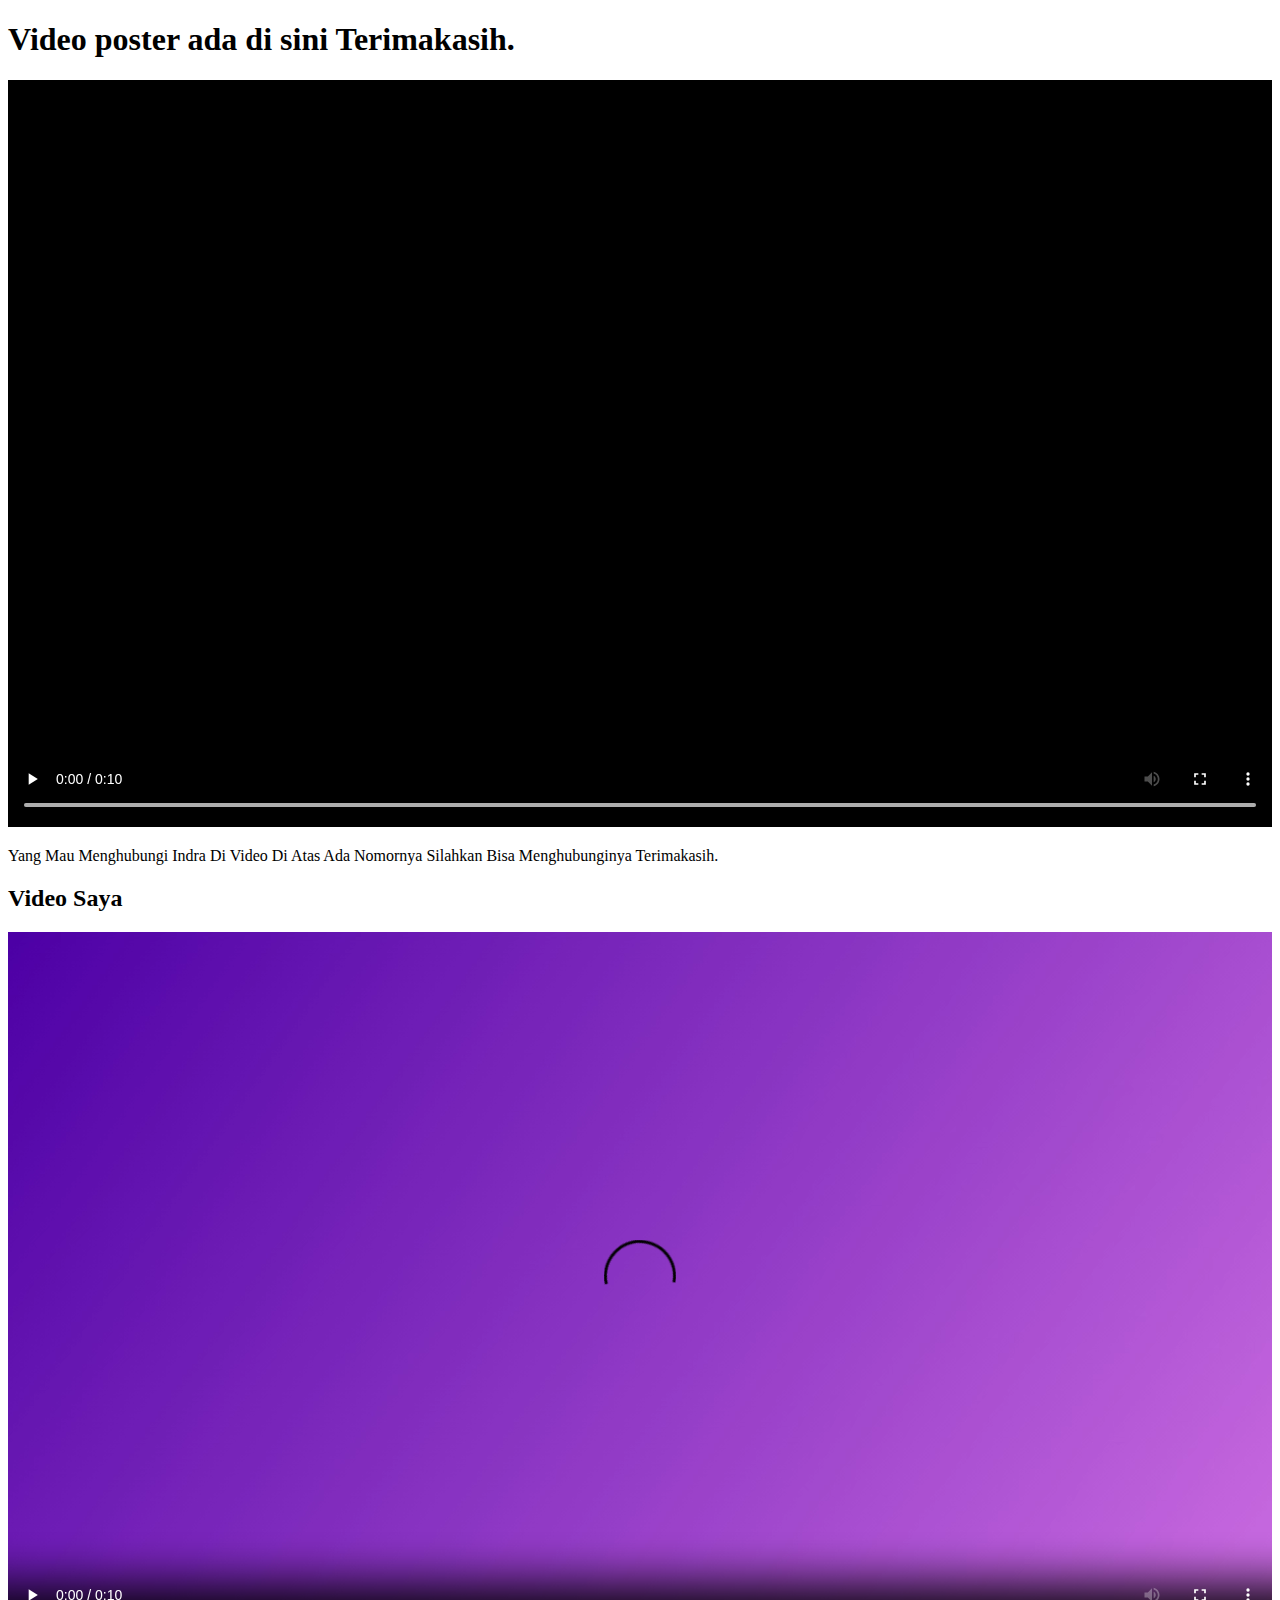
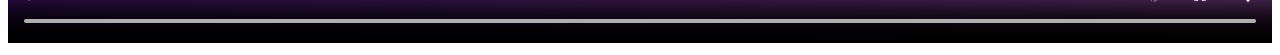
<file: aboute.html>
<!DOCTYPE html>
<html>
<head>
<meta name="viewport" content="width=device-width, initial-scale=1">
</head>
<body>

<h1> Video poster ada di sini Terimakasih.</h1>

<video width="100%" controls id="myvideo">
  <source src="Black Gold Diamonds Luxury Business Card (1).mp4" type="video/mp4">
  <source src="Black Gold Diamonds Luxury Business Card (1)ogg" type="video/ogg">
  Your browser does not support the video tag.
</video>


<script>
var elem = document.getElementById("myvideo");
function openFullscreen() {
  if (elem.requestFullscreen) {
    elem.requestFullscreen();
  } else if (elem.webkitRequestFullscreen) { /* Safari */
    elem.webkitRequestFullscreen();
  } else if (elem.msRequestFullscreen) { /* IE11 */
    elem.msRequestFullscreen();
  }
}
</script>

<p>Yang Mau Menghubungi Indra Di Video Di Atas Ada Nomornya Silahkan Bisa Menghubunginya Terimakasih.</p>

</body>
</html>
<h2>Video Saya</h2>
<video width="100%" controls id="myvideo">
  <source src="Indra Ganz.mp4" type="video/mp4">
  <source src="Indra Ganz.ogg" type="video/ogg">
  Your browser does not support the video tag.
</file>
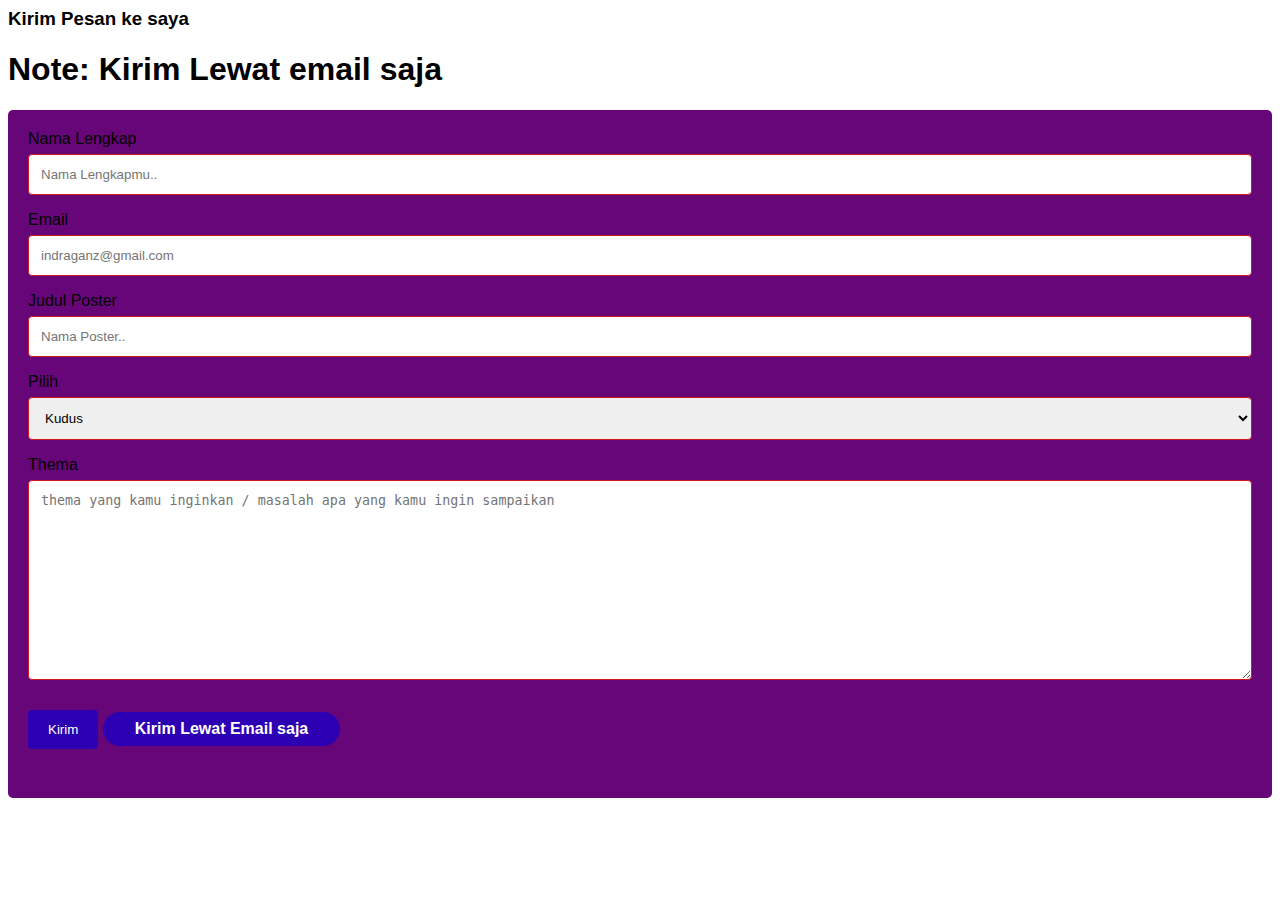
<file: contact.html>
<style>
  body {font-family: Arial, Helvetica, sans-serif;}
  * {box-sizing: border-box;}
  
  input[type=text], select, textarea {
    width: 100%;
    padding: 12px;
    border: 1px solid #d21818;
    border-radius: 4px;
    box-sizing: border-box;
    margin-top: 6px;
    margin-bottom: 16px;
    resize: vertical;
  }
  
  input[type=submit] {
    background-color: #2c00b2;
    color: rgb(255, 255, 255);
    padding: 12px 20px;
    border: none;
    border-radius: 4px;
    cursor: pointer;
  }

  .action-btn {
  display: inline-block;
  text-decoration: none;
  color: white;
  font-weight: 700;
  background: #2c00b2;
  padding: 0.5em 2em;
  border-radius: 60px;
  margin: 1em 0;
  transition: 0.3s;
  }
  
  input[type=submit]:hover {
    background-color: #09035b;
  }
  
  .container {
    border-radius: 5px;
    background-color: #670678;
    padding: 20px;
  }
  </style>
  </head>
<meta name="viewport" content="width=device-width, initial-scale=1.0">
<title>contact indra</title>

  <body>
  
  <h3>Kirim Pesan ke saya</h3>
  <h1>Note: Kirim Lewat email saja</h1>
  
  <div class="container">
    <form onsubmit="sendEmail(); reset(); return false">
      <label for="fname">Nama Lengkap</label>
      <input type="text" id="fname" name="Nama" placeholder="Nama Lengkapmu..">
      <label for="lname">Email</label>
      <input type="text" id="fname" name="Email" placeholder="indraganz@gmail.com">
      <label for="lname">Judul Poster</label>
      <input type="text" id="lname" name="NamaPoster" placeholder="Nama Poster..">

  
      <label for="country">Pilih</label>
      <select id="country" name="country">
        <option value="Gebog">Kudus</option>
        <option value="Besito">Jepara</option>
        <option value="Jurang">Pati</option>
        <option value="Ngemplak">Demak</option>
        <option value="Menawan">Medan</option>
        <option value="Menawan">Blora</option>
        <option value="Menawan">Purwodadi</option>
        <option value="Menawan">Magetan</option>
        <option value="Menawan">Madiun</option>
        <option value="Menawan">Surabaya</option>
        <option value="Menawan">Bandung</option>
        <option value="Menawan">Jakarta</option>
        <option value="Menawan">Solo</option>
        <option value="Menawan">Jambi</option>
        <option value="Menawan">Depok</option>
        <option value="Menawan">Cirebon</option>
      </select>
  
      <label for="subject">Thema</label>
      <textarea id="Tema" name="Tema" placeholder="thema yang kamu inginkan / masalah apa yang kamu ingin sampaikan" style="height:200px"></textarea>
  
      <input type="submit" value="Kirim">
      <a href="mailto:indraganz340@gmail.com?Subject=Mau%20tanya" class="action-btn">Kirim Lewat Email saja</a>

    </form>
  </div>
  <script src="https://smtpjs.com/v3/smtp.js"></script>
  <script>
    function sendEmail(){
      Email.send({
  Host : "smtp.gmail.com",
  Username : "udinlatif68@gmail.com",
  Password : "Indra Ganz",
  To : 'udinlatif68@gmail.com',
  From : "udinlatif68@gmail.com",
  Subject : "This is the subject",
  Body : "Nama Lengkap: " + document.getElementById("name").value
  + "<br> Email: " document.getElementById("email").value
  + "<br> Jjudul: " document.getElementById("judul").value
  + "<br> Thema: " document.getElementById("thema").value
}).then(
message => alert("Pesan Telah Terkirim")
    )}

    <body>

  </footer>
  
  </body>
  </html>
</file>
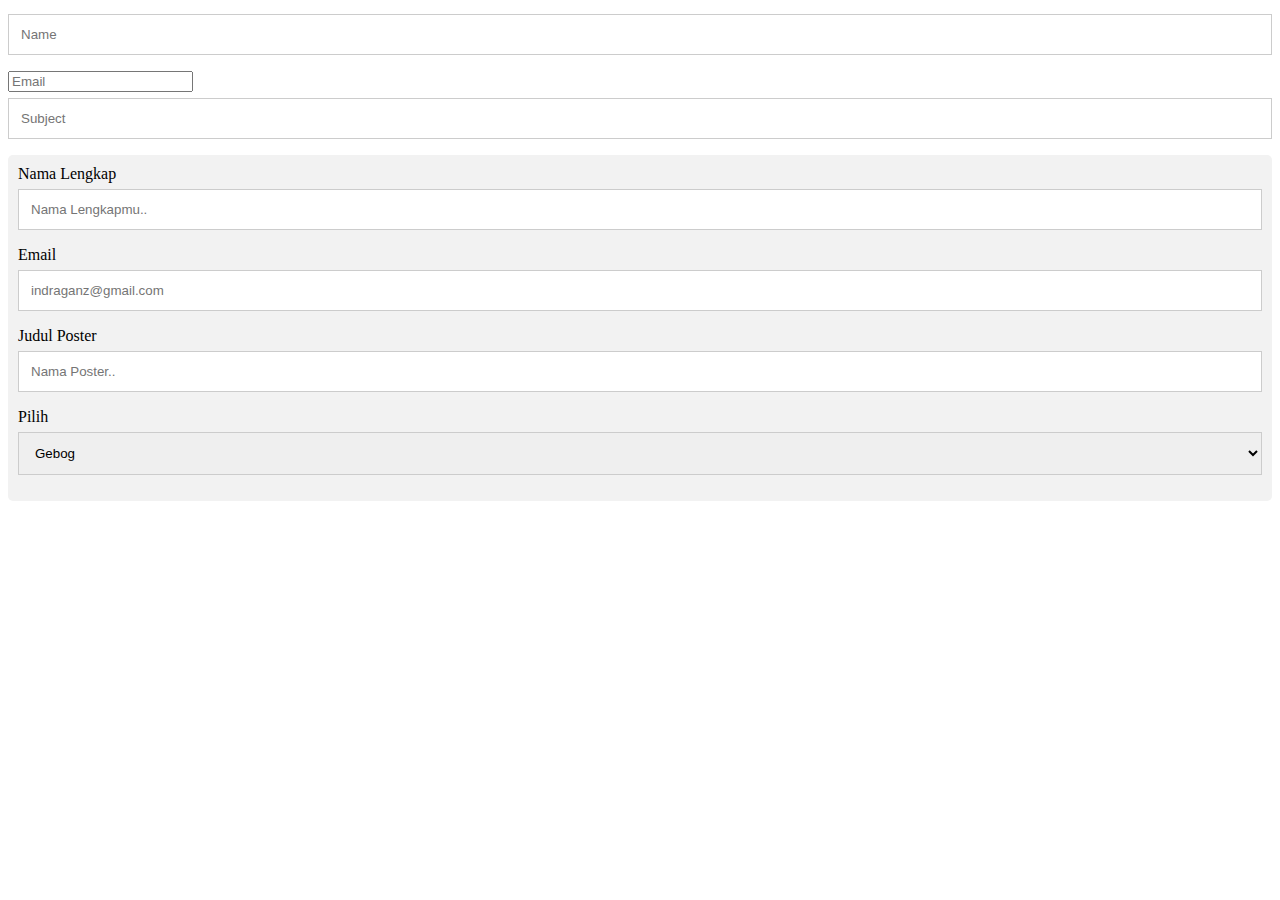
<file: hihi.html>
<!DOCTYPE html>
<html lang="en">

<head>
    <meta charset="UTF-8">
    <meta name="viewport" content="width=device-width, initial-scale=1.0">
    <title>poster online</title>
    <link rel="stylesheet" href="contact.css">
</head>
<body>
    <div class="from">
        <from method="post">
            <input type="text" placeholder="Name" id="name" autocomplete="off">
            <input type="email" placeholder="Email" id="email" autocomplete="off">
            <input type="text" placeholder="Subject" id="subject" autocomplete="off">
            <tectarea id="messsage" placeholder="Message" colss="30" rows="10"
        </from>
    </div>
</body>
</html>
<div class="container">
    <form method="post"></form>
      <label for="fname">Nama Lengkap</label>
      <input type="text" id="fname" name="Namalengkapmu" placeholder="Nama Lengkapmu..">
      <label for="lname">Email</label>
      <input type="text" id="fname" name="Email" placeholder="indraganz@gmail.com">
      <label for="lname">Judul Poster</label>
      <input type="text" id="lname" name="NamaPoster" placeholder="Nama Poster..">

  
      <label for="country">Pilih</label>
      <select id="country" name="country">
        <option value="Gebog">Gebog</option>
        <option value="Besito">Besito</option>
        <option value="Jurang">Jurang</option>
        <option value="Ngemplak">Ngemplak</option>
        <option value="Menawan">Menawan</option>
      </select>
</file>
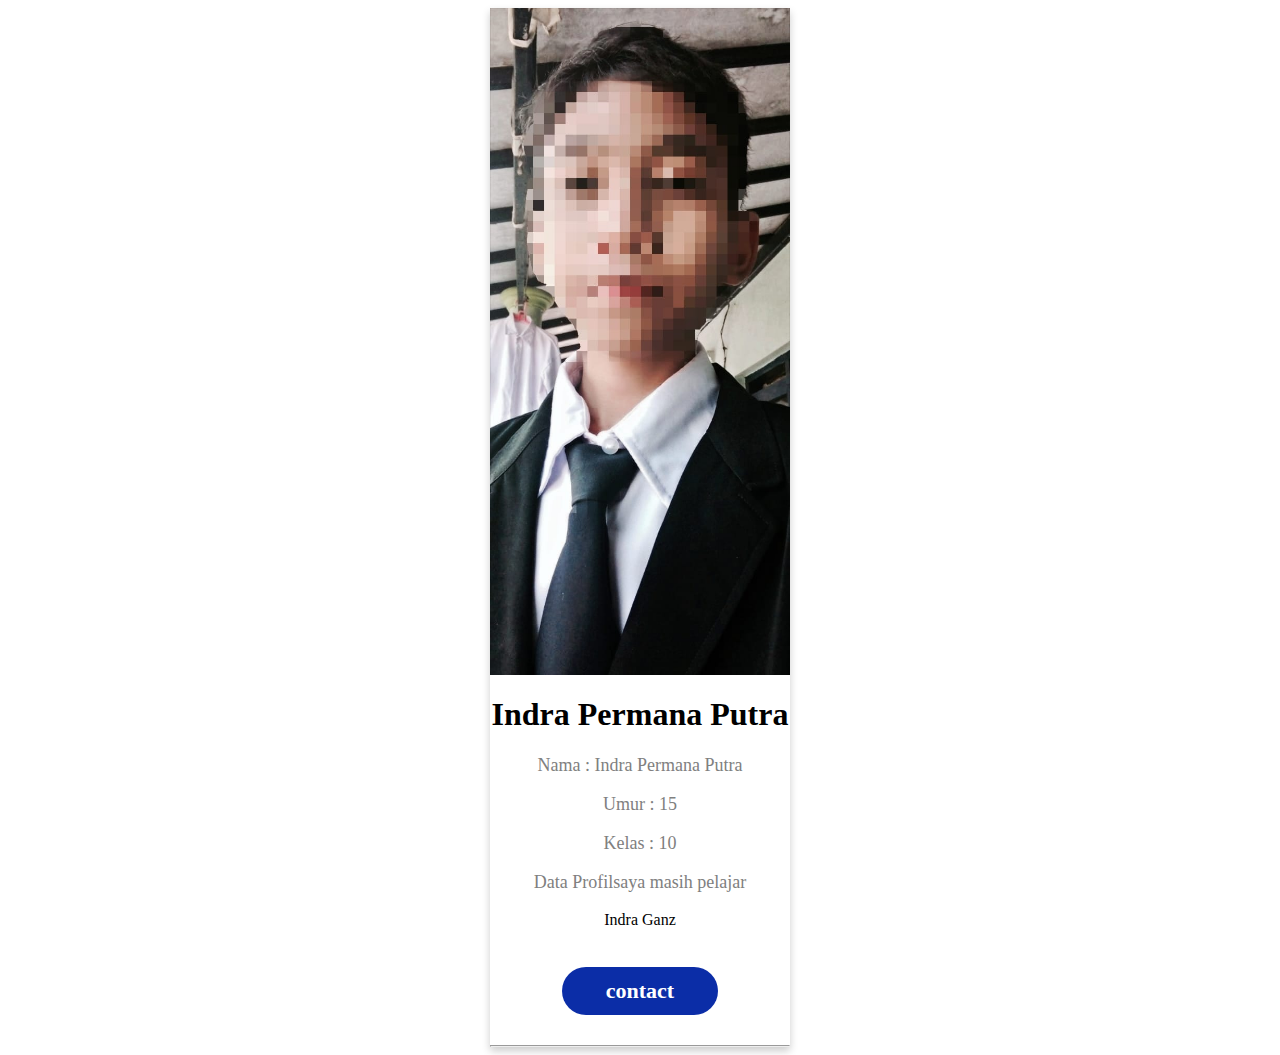
<file: profile.html>
<!-- Add icon library -->
<link rel="stylesheet" href="profile.css" />

<div class="card">
  <img src="WhatsApp Image 2023-08-05 at 12.28.31.jpg" alt="Indra Ganz" style="width:100%">
  <h1>Indra Permana Putra</h1>
  <p class="title">Nama : Indra Permana Putra</p>
  <p class="title">Umur : 15</p>
  <p class="title">Kelas : 10</p>
  <p class="title">Data Profilsaya masih pelajar</p>
  <p>Indra Ganz</p>
  <a href="#"><i class="fa fa-dribbble"></i></a>
  <a href="#"><i class="fa fa-telegram"></i></a>
  <a href="#"><i class="fa fa-linkedin"></i></a>
  <a href="#"><i class="fa fa-youtube"></i></a>
  <a href="contact.html" class="action-btn">contact</a>
<body>
  <hr>
</body>
</div>
</file>
<file: contact.css>
* {
    box-sizing: border-box;
  }
  
  /* Style inputs */
  input[type=text], select, textarea {
    width: 100%;
    padding: 12px;
    border: 1px solid #ccc;
    margin-top: 6px;
    margin-bottom: 16px;
    resize: vertical;
  }
  
  button {
    background-color: #4911aa;
    color: white;
    padding: 12px 20px;
    border: none;
    cursor: pointer;
  }
  
  input[type=submit]:hover {
    background-color: #45a049;
  }
  
  /* Style the container/contact section */
  .container {
    border-radius: 5px;
    background-color: #f2f2f2;
    padding: 10px;
  }
  
  /* Create two columns that float next to eachother */
  .column {
    float: left;
    width: 50%;
    margin-top: 6px;
    padding: 20px;
  }
  
  /* Clear floats after the columns */
  .row:after {
    content: "";
    display: table;
    clear: both;
  }
  
  /* Responsive layout - when the screen is less than 600px wide, make the two columns stack on top of each other instead of next to each other */
  @media screen and (max-width: 600px) {
    .column, input[type=submit] {
      width: 100%;
      margin-top: 0;
    }
  }
</file>
<file: profile.css>
.card {
    box-shadow: 0 4px 8px 0 rgba(0, 0, 0, 0.2);
    max-width: 300px;
    margin: auto;
    text-align: center;
  }
  
  .title {
    color: grey;
    font-size: 18px;
  }
  
  button {
    border: none;
    outline: 0;
    display: inline-block;
    padding: 8px;
    color: white;
    background-color: #000;
    text-align: center;
    cursor: pointer;
    width: 100%;
    font-size: 18px;
  }
  
  a {
    text-decoration: none;
    font-size: 22px;
    color: black;
  }
  
  button:hover, a:hover {
    opacity: 0.7;
  }

  .action-btn {
    display: inline-block;
    text-decoration: none;
    color: white;
    font-weight: 700;
    background: #0b2da7;
    padding: 0.5em 2em;
    border-radius: 60px;
    margin: 1em 0;
    transition: 0.3s;
  }
</file>
